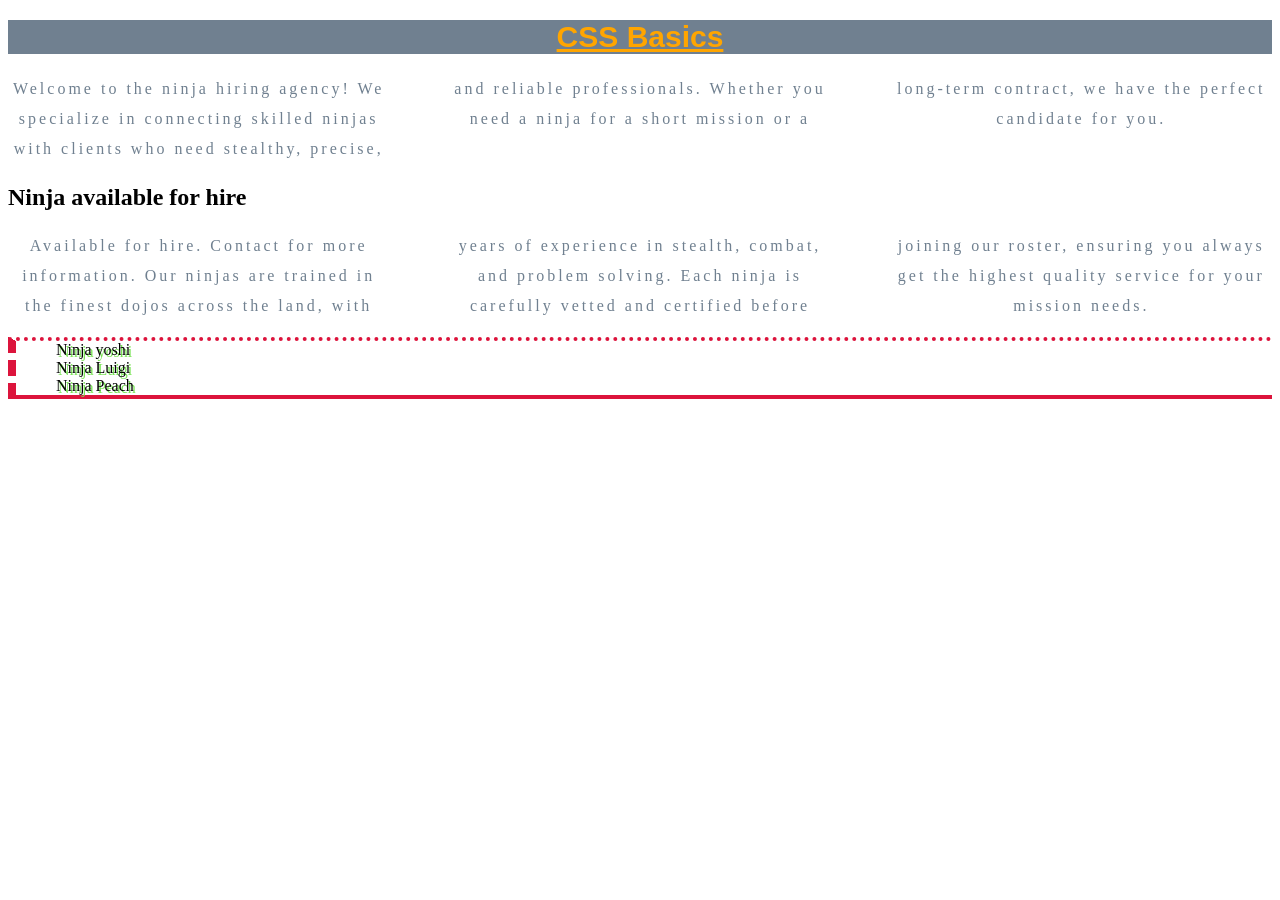
<file: index.html>
<!DOCTYPE html>
<html>
    <head>
        <link rel="stylesheet" href="styles.css">
        <title> CSS Basics</title>
    </head>
    <body>
        
        <h1>CSS Basics</h1>

        <p>
        Welcome to the ninja hiring agency! We specialize in connecting skilled 
        ninjas with clients who need stealthy, precise, and reliable professionals. 
        Whether you need a ninja for a short mission or a long-term contract, 
        we have the perfect candidate for you.
        </p>

        <div>
            <h2>Ninja available for hire </h2>

            <p> Available for hire. Contact for more information.
                Our ninjas are trained in the finest dojos across the land, with years 
                of experience in stealth, combat, and problem solving. Each ninja is 
                carefully vetted and certified before joining our roster, ensuring you 
                always get the highest quality service for your mission needs.
            </p>
            
            <ul>
                <li> Ninja yoshi</li>
                <li> Ninja Luigi</li>
                <li> Ninja Peach</li>
            </ul>
        </div>

    </body>
</html>
</file>
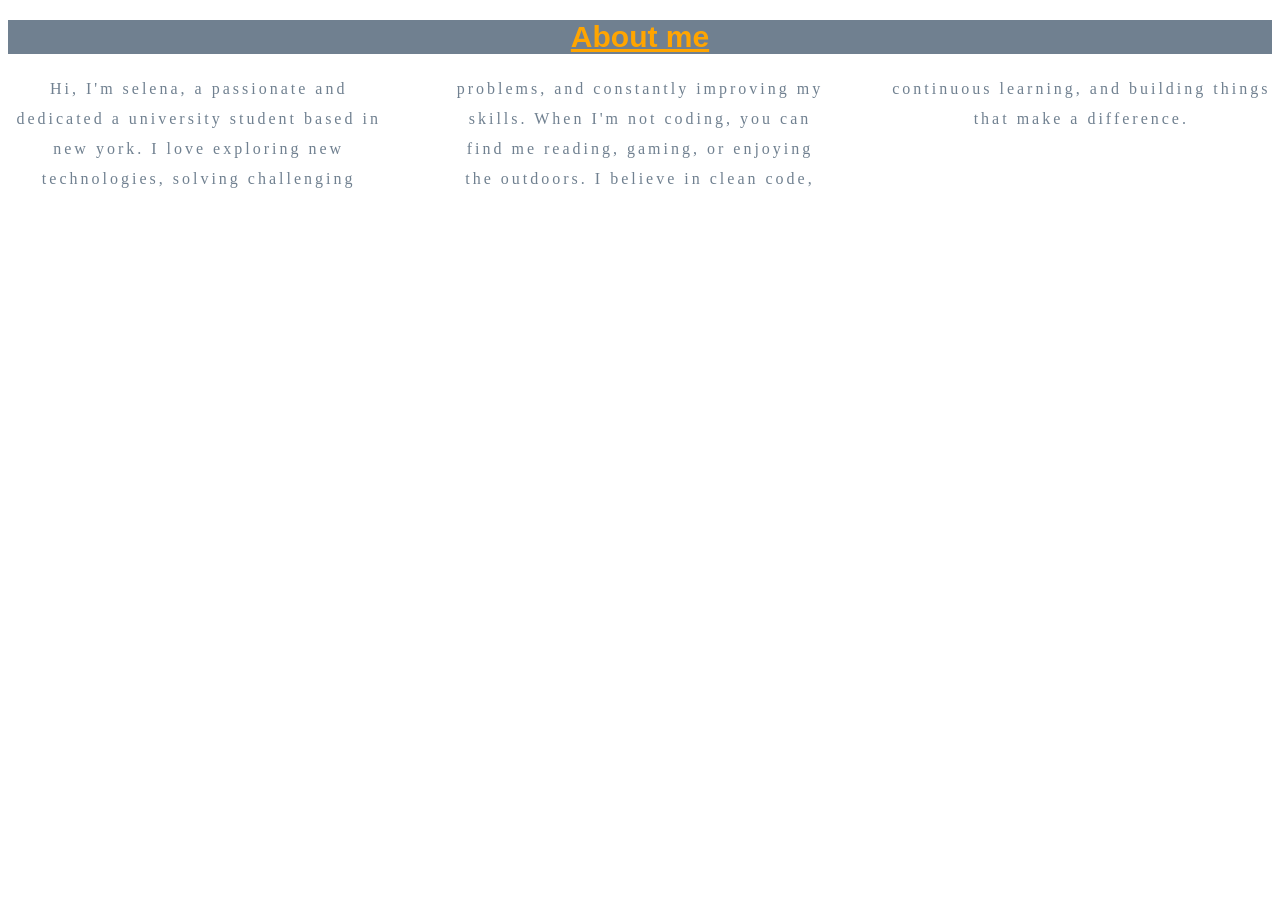
<file: aboutus.html>
<!DOCTYPE html>
<html lang="en">
<head>
     <link rel="stylesheet" href="styles.css">
    <title> About Us</title>
</head>
<body>
    <h1>About me</h1>

    <p>
    Hi, I'm selena, a passionate and dedicated a university student 
    based in new york. I love exploring new technologies, solving challenging 
    problems, and constantly improving my skills. When I'm not coding, you can 
    find me reading, gaming, or enjoying the outdoors. I believe in clean code, 
    continuous learning, and building things that make a difference.
    </p>

</body>
</html>
</file>
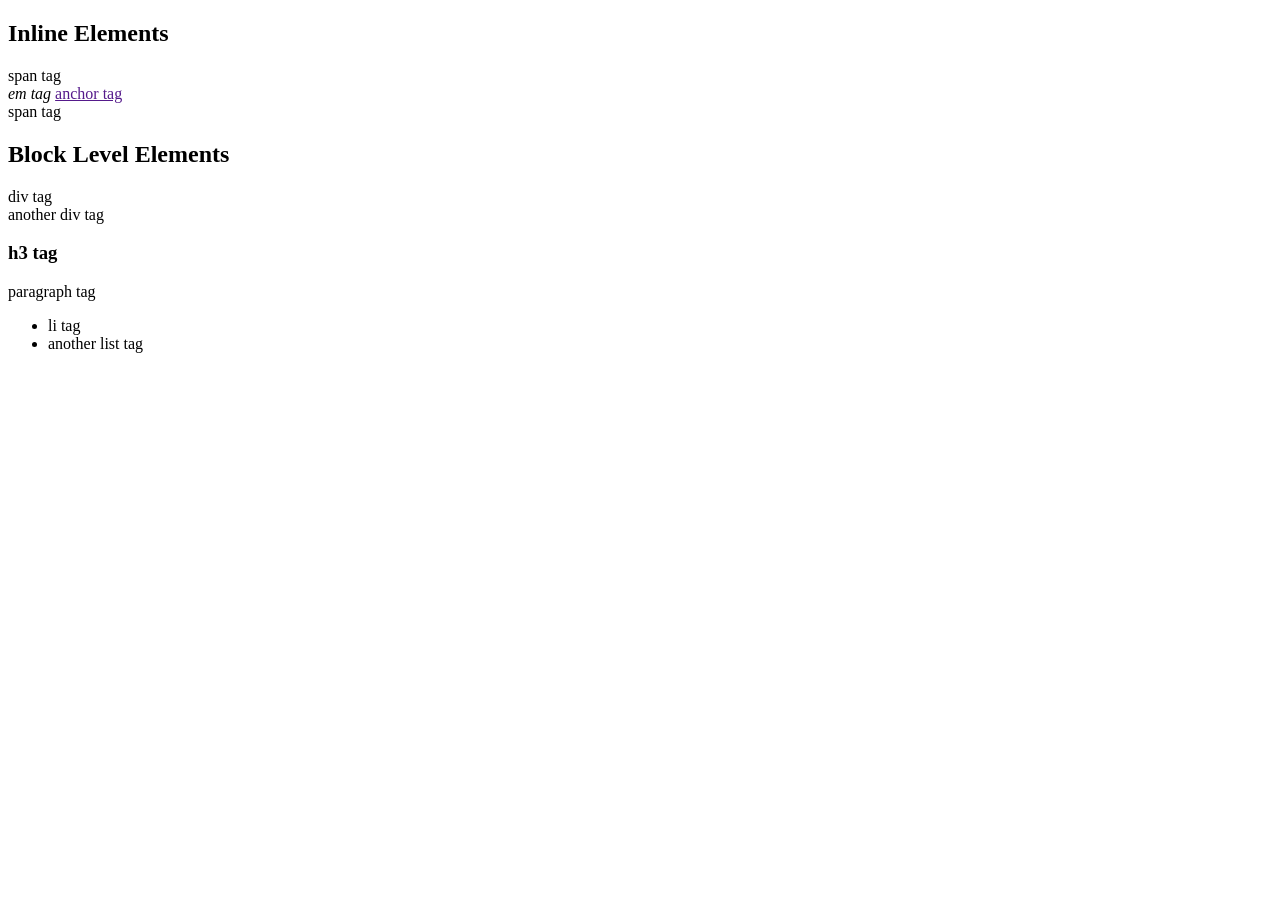
<file: inline.html>
<!DOCTYPE html>
<html lang="en">
<head>
    <link rel="stylesheet" href="inlinestyles.css">
    <title>CSS Basics</title>
</head>
<body>
    
    <h2> Inline Elements</h2>

    <span>span tag</span>
    <em>em tag </em>
    <a href="">anchor tag </a>
    <span> span tag</span>

    <h2>Block Level Elements</h2>

    <div>div tag</div>
    <div>another div tag</div>
    <h3>h3 tag</h3>
    <p>paragraph tag</p>
    <ul>
        <li>li tag</li>
        <li> another list tag</li>
    </ul>

</body>
</html>
</file>
<file: styles.css>
h1 {
    color: orange;
    background-color: slategray;
    font-size: 30px;
    text-decoration: underline;
    font-family: arial;
    text-align: center;
}
p {
    color: slategray;
    text-align: center;
    line-height: 30px;
    letter-spacing: 3px;
    column-count: 3;
    column-gap: 60px;
}
ul {
    /* border-width: 4px;
    border-style: solid;
    border-color: crimson; */

    /* border: 4px solid crimson; */

    border-bottom: 4px solid crimson;
    border-left: 8px dashed crimson;
    border-top: 4px dotted crimson;
}
li {
    list-style-type: none ;
    /* text-shadow: 2px 2px lightcoral ; */
    text-shadow: 2px 2px #7ae456 ;
}
</file>
<file: inlinestyles.css>
span {
    display: block;
}
</file>
